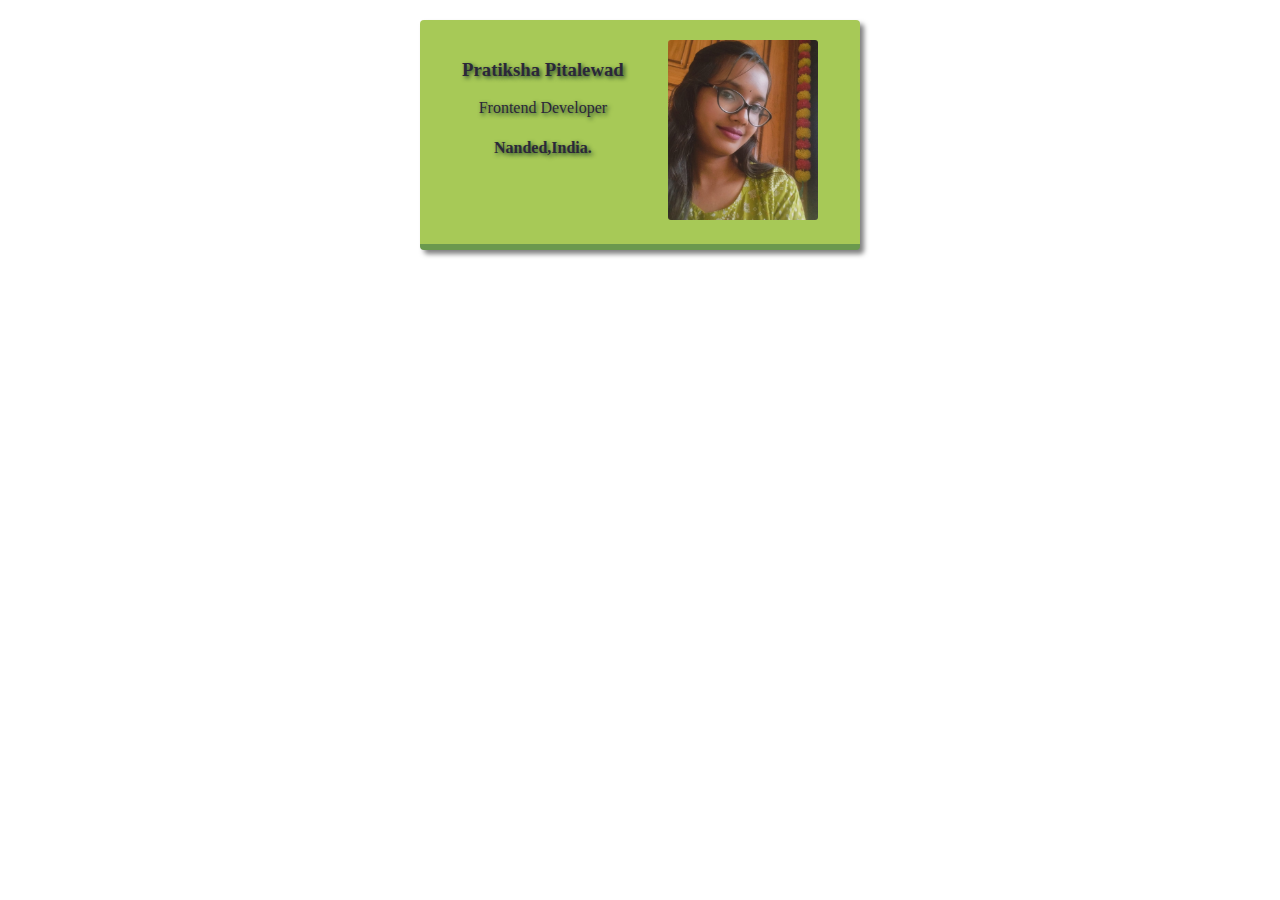
<file: 6-businesscard.html>
<!doctype html>
<html lang="en">
  <head>
    <meta charset="UTF-8" />
    <meta name="viewport" content="width=device-width, initial-scale=1.0" />
    <title>Document</title>
    <link rel="stylesheet" href="6-style.css" />
  </head>
  <body>
    <div class="wrapper :hover">
      <!-- flexbox containers are by default display block -->
      <div class="profile-img">
        <img src="profile.jpeg" alt="profile img" width="150px" />
      </div>
      <div class="info">
        <h3>Pratiksha Pitalewad</h3>
        <p>Frontend Developer</p>
        <h4>Nanded,India.</h4>
      </div>
    </div>
  </body>
</html>
</file>
<file: 6-style.css>
@keyframes fadeInUp{
    from{
        opacity: 0;
        transform: translateY(60px);
    }
    to{
        opacity: 1;
        transform: translateY(0);
    }
}
body{
    margin: 20px;
    font-family: 'Times New Roman', Times, serif;
}
.wrapper{
    width: 400px;
    margin:0 auto; 
    display: flex;
    flex-direction: row-reverse;
    padding: 20px;
    justify-content: space-around;
    text-align: center;
    color: #2b2839;
    background-color: #a7c957;
    border-bottom: 6px solid #6a994e;
    border-radius: 4px;
    box-shadow: 4px 4px 5px rgba(0, 0, 0, 0.5);
    transition: all 0.3s ease-in-out;
    /* for smooth transition */
    text-shadow: 2px 2px 4px rgb(37, 68, 37) ;
    animation: fadeInUp 0.8s ease-out forwards;
}
.wrapper:hover{
    box-shadow: 4px 4px 5px rgba(0, 0, 0, 0.9);
    transform: translateY(5px);

}
img{
    border-radius: 3px;
}
/* fontfamily: serif ,sans-serif */



/* RElative paths
./  current directory
../ parent directory
/ root directory */
</file>
